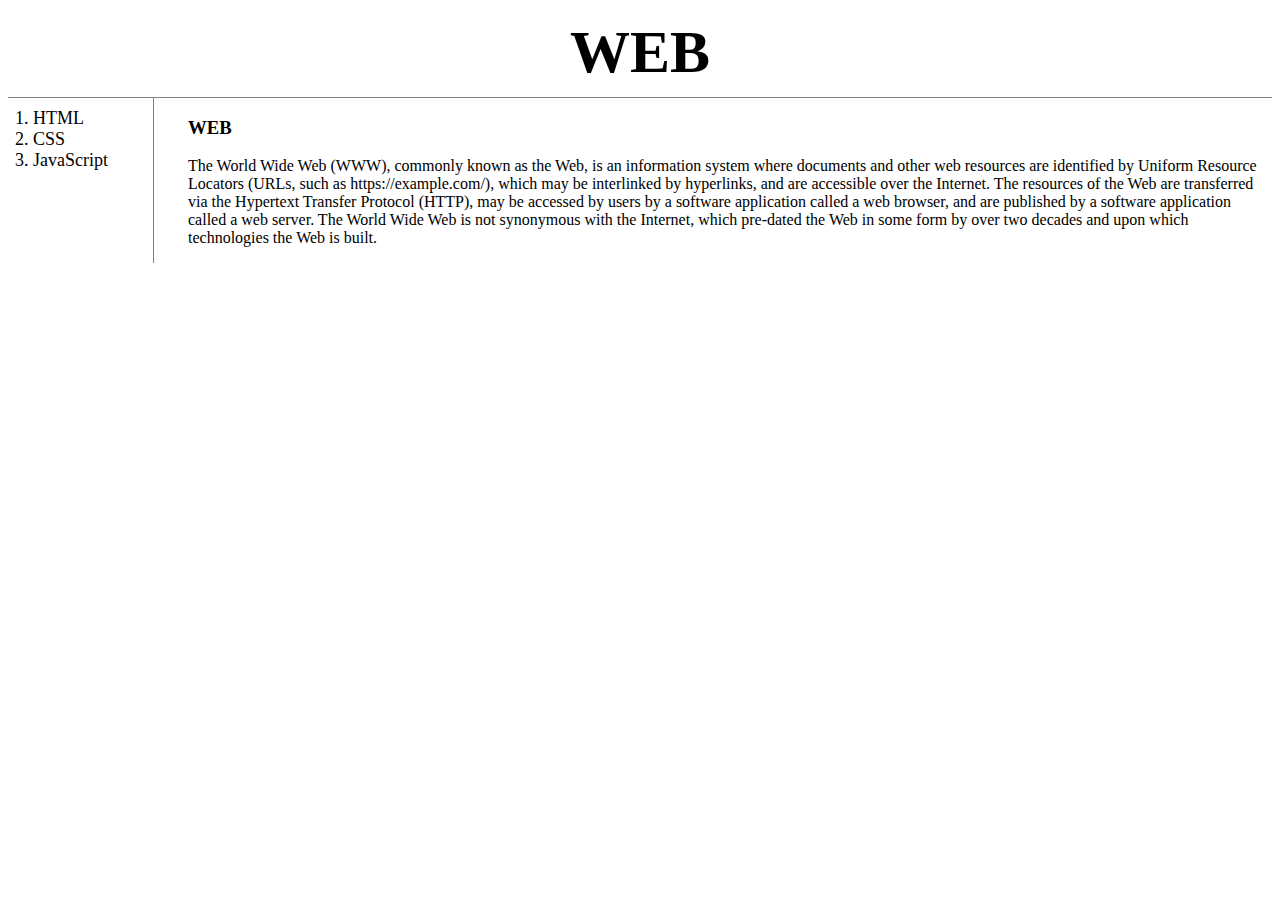
<file: HTML/index.html>
<!doctype html>
<html>
<head>
	<title>WEB - Welcome</title>
	<meta charset="utf-8" />
	<link rel="stylesheet" href="style.css">
</head>

<body>
	<h1><a href="index.html">WEB</a></h1>
	<div id="grid">
		<ol>
			<li><a href="1.html">HTML</a></li>
			<li><a href="2.html">CSS</a></li>
			<li><a href="3.html">JavaScript</a></li>
		</ol>
		<div id="article">
			<h3>WEB</h3>
			<p>
				The World Wide Web (WWW), commonly known as the Web, is an information system where documents and other web resources are identified by Uniform Resource Locators (URLs, such as https://example.com/), which may be interlinked by hyperlinks, and are accessible over the Internet. The resources of the Web are transferred via the Hypertext Transfer Protocol (HTTP), may be accessed by users by a software application called a web browser, and are published by a software application called a web server. The World Wide Web is not synonymous with the Internet, which pre-dated the Web in some form by over two decades and upon which technologies the Web is built.
			</p>
		</div>
	</div>
</body>
</html>
</file>
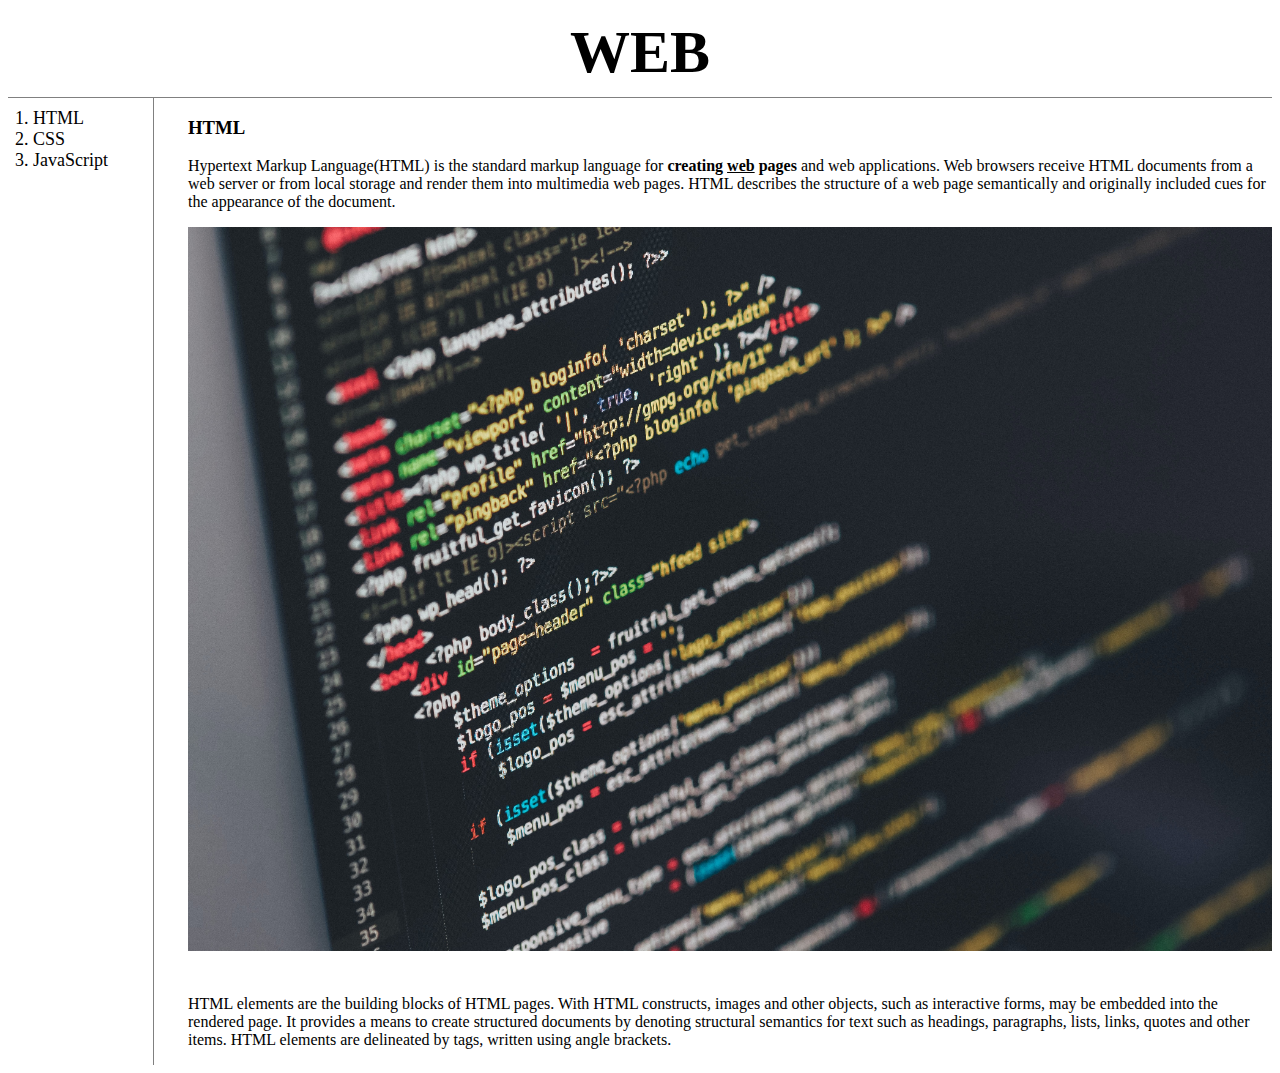
<file: HTML/1.html>
<!doctype html>
<html>
<head>
	<title>WEB - HTML</title>
	<meta charset="utf-8" />
	<link rel="stylesheet" href="style.css">
</head>

<body>
	<h1><a href="index.html">WEB</a></h1>
	<div id="grid">
		<ol>
			<li><a href="1.html">HTML</a></li>
			<li><a href="2.html">CSS</a></li>
			<li><a href="3.html">JavaScript</a></li>
		</ol>
		<div id="article">
			<h3>HTML</h3>
			<p>
				<a href="https://www.w3.org/TR/html52/" target="_blank" title="html5.2 specification">Hypertext Markup Language(HTML)</a> is the standard markup language for <strong>creating <u>web</u> pages</strong> and web applications.
				Web browsers receive HTML documents from a web server or from local storage and render them into multimedia web pages. HTML describes the structure of a web page semantically and originally included cues for the appearance of the document.
			</p>
			<img src="ex_img.jpg" width="100%"/>
			<p style="margin-top:40px;">
				HTML elements are the building blocks of HTML pages. With HTML constructs, images and other objects, such as interactive forms, may be embedded into the rendered page. It provides a means to create structured documents by denoting structural semantics for text such as headings, paragraphs, lists, links, quotes and other items. HTML elements are delineated by tags, written using angle brackets.
			</p>
		</div>
	</div>
</body>
</html>
</file>
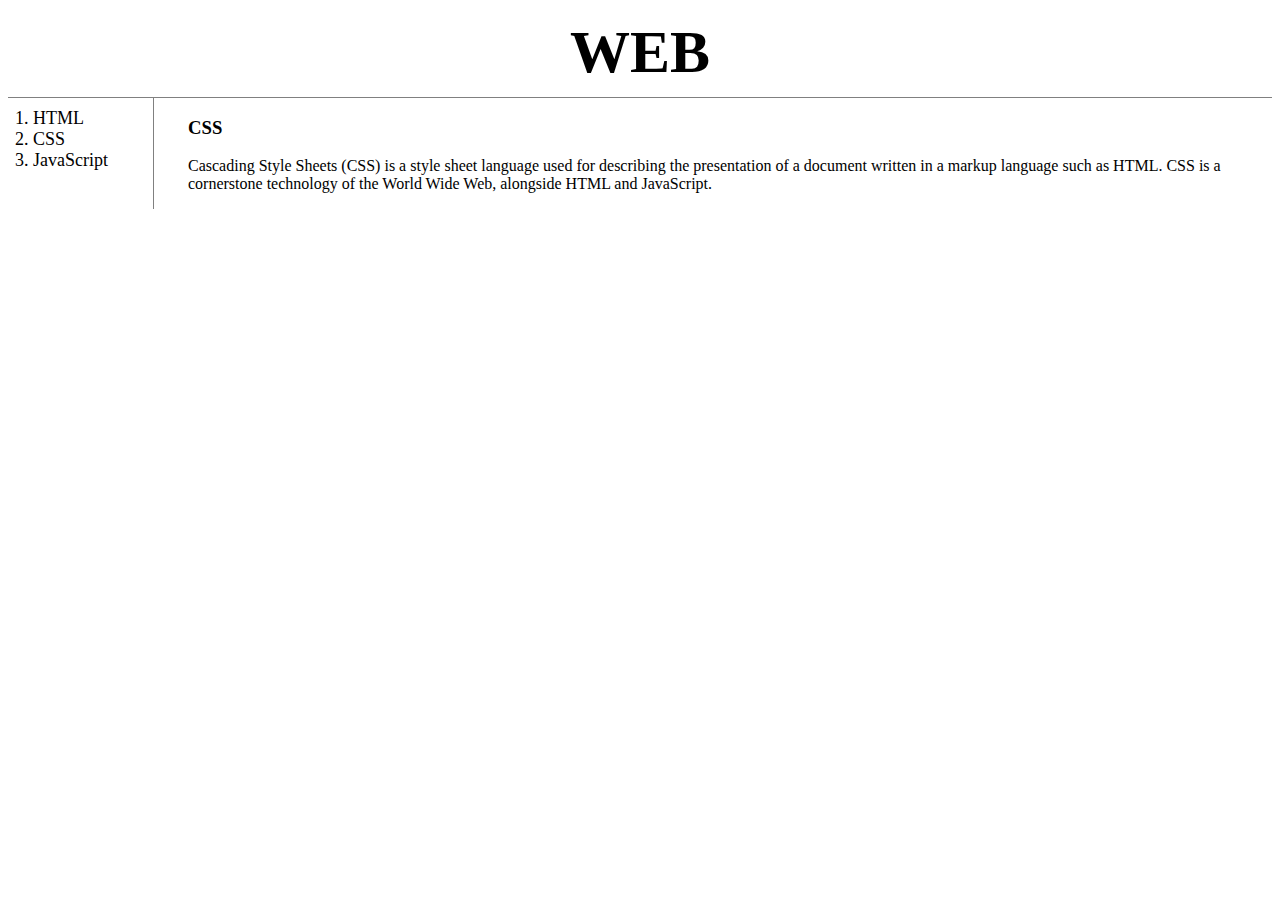
<file: HTML/2.html>
<!doctype html>
<html>
<head>
	<title>WEB - CSS</title>
	<meta charset="utf-8" />
	<link rel="stylesheet" href="style.css">
</head>
<!--
	디자인을 위한 태그들을 style이라는 공간에 작성하여 html이 정보제공에 집중할 수 있게 한다.
-->
<body>
	<h1><a href="index.html">WEB</a></h1>
	<div id="grid">
		<ol>
			<li><a href="1.html">HTML</a></li>
			<li><a href="2.html">CSS</a></li>
			<li><a href="3.html">JavaScript</a></li>
		</ol>
		<div>
			<h3>CSS</h3>
			<p>
				Cascading Style Sheets (CSS) is a style sheet language used for describing the presentation of a document written in a markup language such as HTML. CSS is a cornerstone technology of the World Wide Web, alongside HTML and JavaScript.
			</p>
		</div>
	</div>
	<!--
		div를 통해서 두 공간으로 구분
	-->
</body>
</html>
</file>
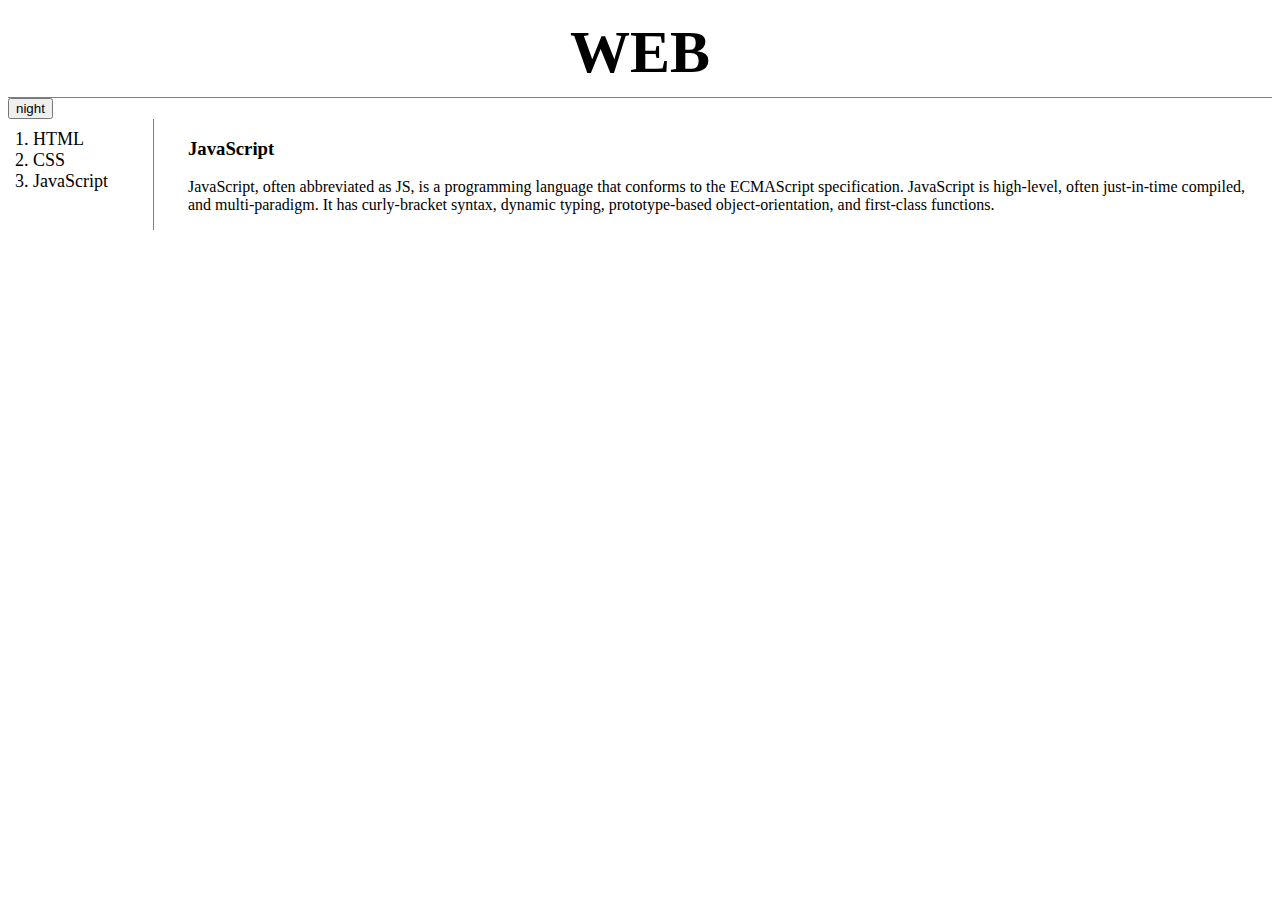
<file: HTML/3.html>
<!doctype html>
<html>
<head>
	<title>WEB - JavaScript</title>
	<meta charset="utf-8" />
	<link rel="stylesheet" href="style.css">
</head>

<body>
	<h1><a href="index.html">WEB</a></h1>
	<input type="button" value="night" onclick="
	var target = document.querySelector('body');
	if(this.value === 'night'){
	target.style.backgroundColor='black';
	target.style.color='white';
	this.value = 'day'

	var alist = document.querySelectorAll('a');
	var i = 0;
	while(i < alist.length){
		alist[i].style.color = 'powderblue';
		i += 1;
		}
	}
	else{
		target.style.backgroundColor='white';
		target.style.color='black';
		this.value = 'night'

		var alist = document.querySelectorAll('a');
		var i = 0;
		while(i < alist.length){
			alist[i].style.color = 'blue';
			i += 1;
			}
	}
	"/>
	<div id="grid">
		<ol>
			<li><a href="1.html">HTML</a></li>
			<li><a href="2.html">CSS</a></li>
			<li><a href="3.html">JavaScript</a></li>
		</ol>
		<div id="article">
			<h3>JavaScript</h3>
			<p>
				JavaScript, often abbreviated as JS, is a programming language that conforms to the ECMAScript specification. JavaScript is high-level, often just-in-time compiled, and multi-paradigm. It has curly-bracket syntax, dynamic typing, prototype-based object-orientation, and first-class functions.
			</p>
		</div>
	</div>
</body>
</html>
</file>
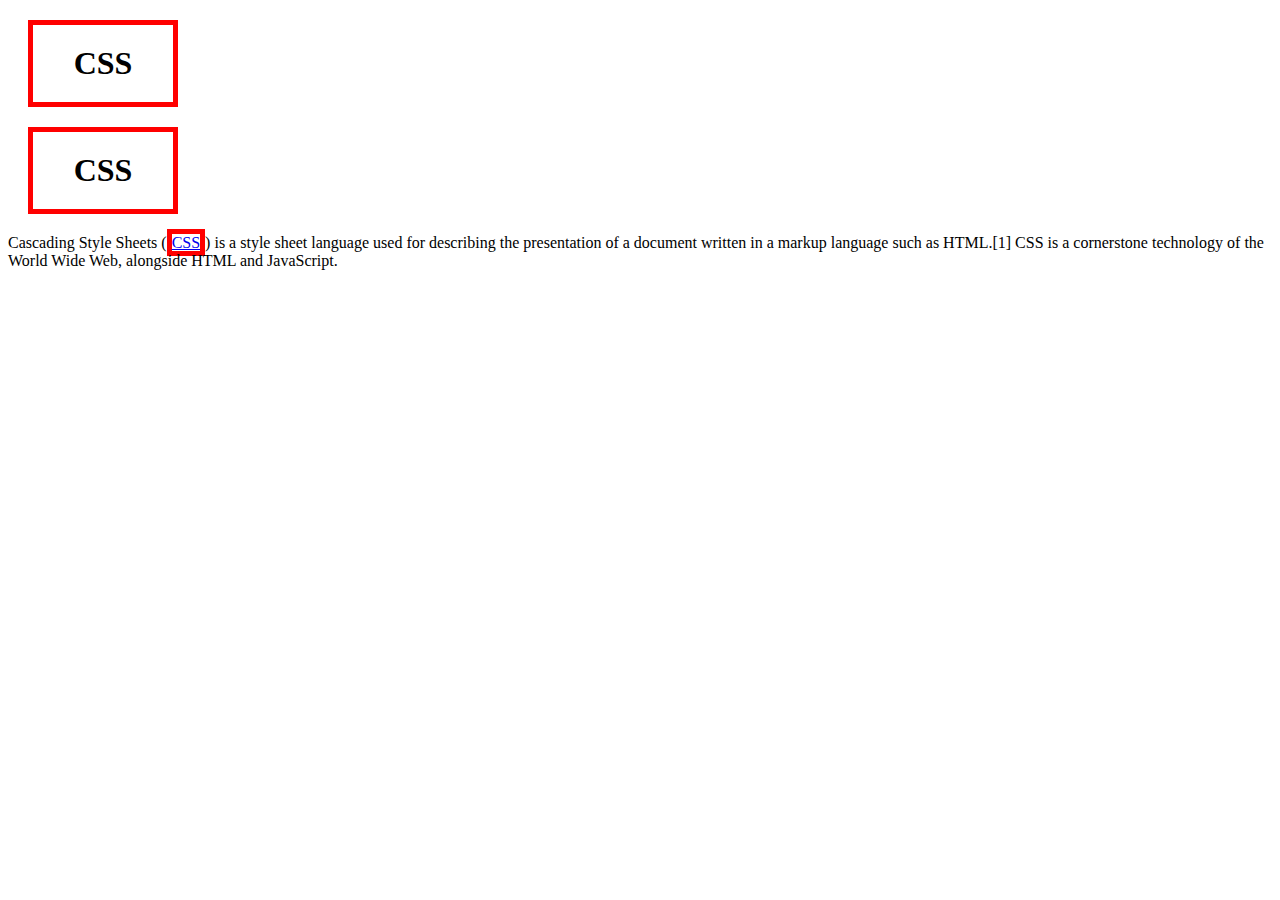
<file: HTML/box.html>
<!doctype html>
<html>
<head>
	<title>WEB - CSS</title>
	<meta charset="utf-8" />
	<style>
		h1, a{
			border:5px red solid;
		}
		h1{
			padding:20px;
			margin:20px;
			width:100px;
			text-align:center;
		}
		/*
			block level element
		h1{
			border-width:5px;
			border-color:red;
			border-style:solid;
			display:inline;				 inline element로 변환
		}
			inline level element
		a{
			border-width:5px;
			border-color:red;
			border-style:solid;
			display:block;		block elemnet로 변환
		*/
		}
	</style>
</head>
<body>
	<h1>CSS</h1>
	<h1>CSS</h1>
	<p>
		Cascading Style Sheets (<a href="http://naver.com">CSS</a>) is a style sheet language used for describing the presentation of a document written in a markup language such as HTML.[1] CSS is a cornerstone technology of the World Wide Web, alongside HTML and JavaScript.
	</p>
</body>
</html>
</file>
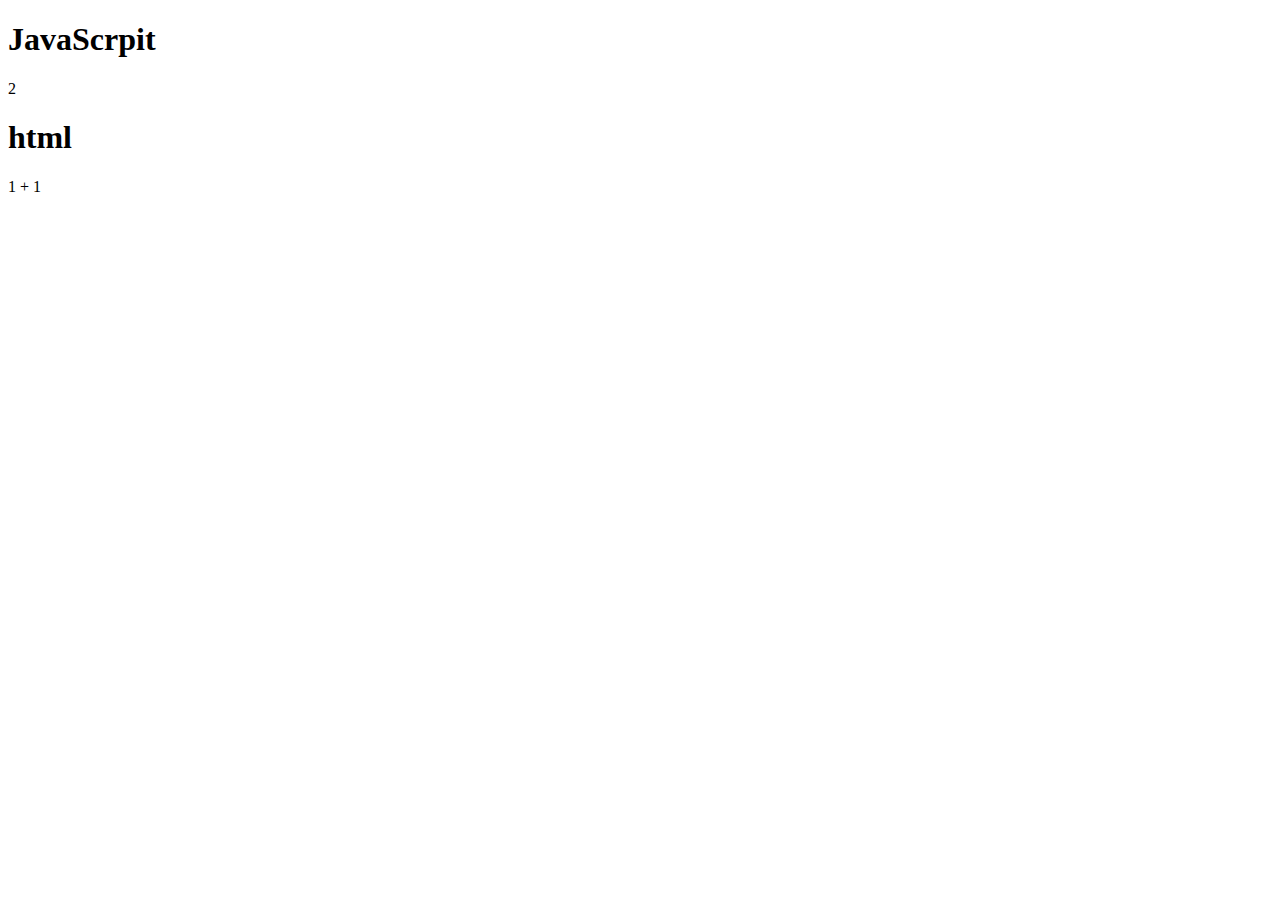
<file: HTML/ex1.html>
<!DOCTYPE html>
<html lang="en" dir="ltr">
	<head>
		<meta charset="utf-8">
		<title></title>
	</head>
	<body>
		<h1>JavaScrpit</h1>
		<script>
			document.write(1 + 1);
		</script>
		<h1>html</h1>
		1 + 1
	</body>
</html>
</file>
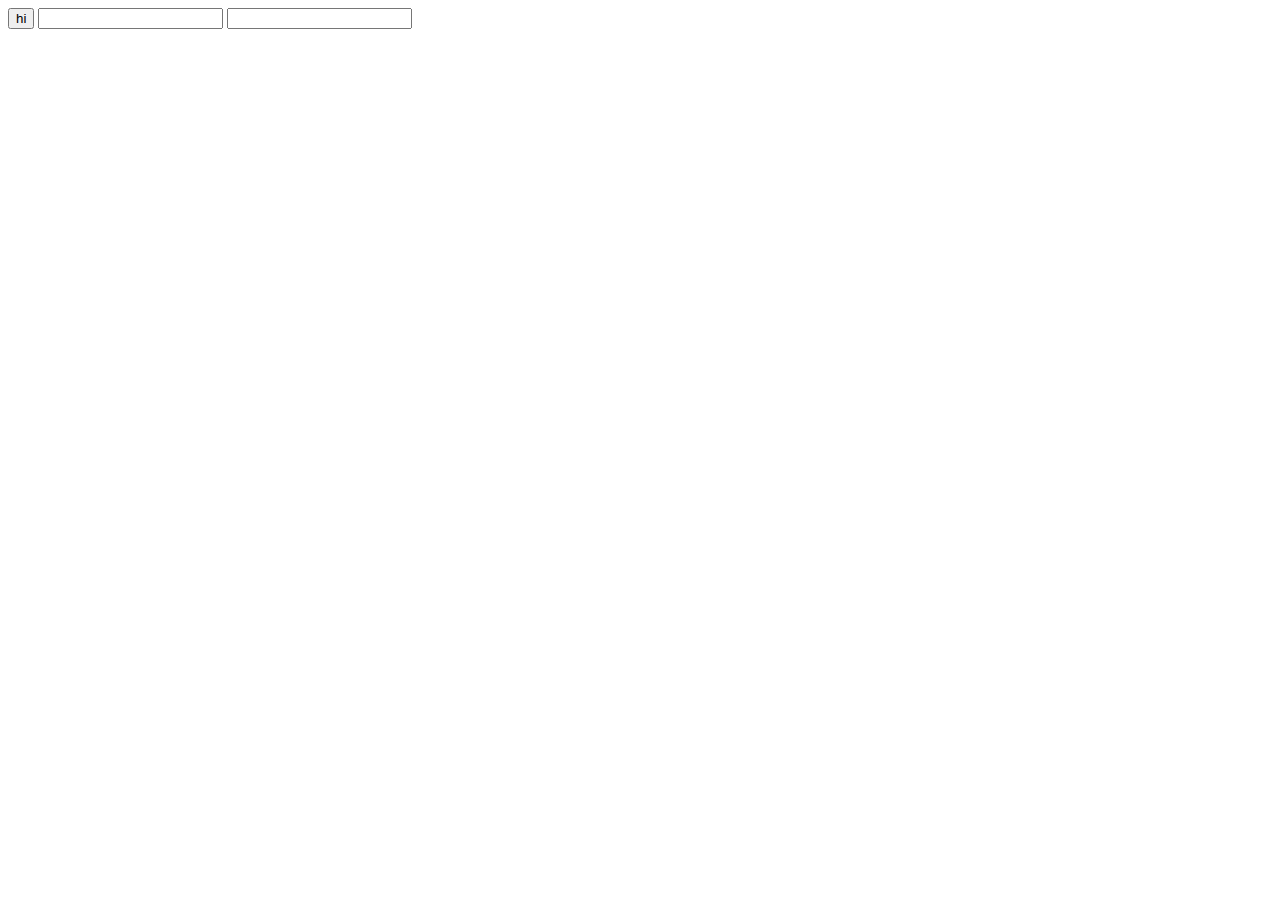
<file: HTML/ex2.html>
<!DOCTYPE html>
<html lang="en" dir="ltr">
	<head>
		<meta charset="utf-8">
		<title></title>
	</head>
	<body>
		<input type="button" value="hi" onclick="alert('hi')" />
		<input type="text" onchange="alert('changed')" />
		<input type="text" onkeydown="alert('key down!')" />
	</body>
</html>
</file>
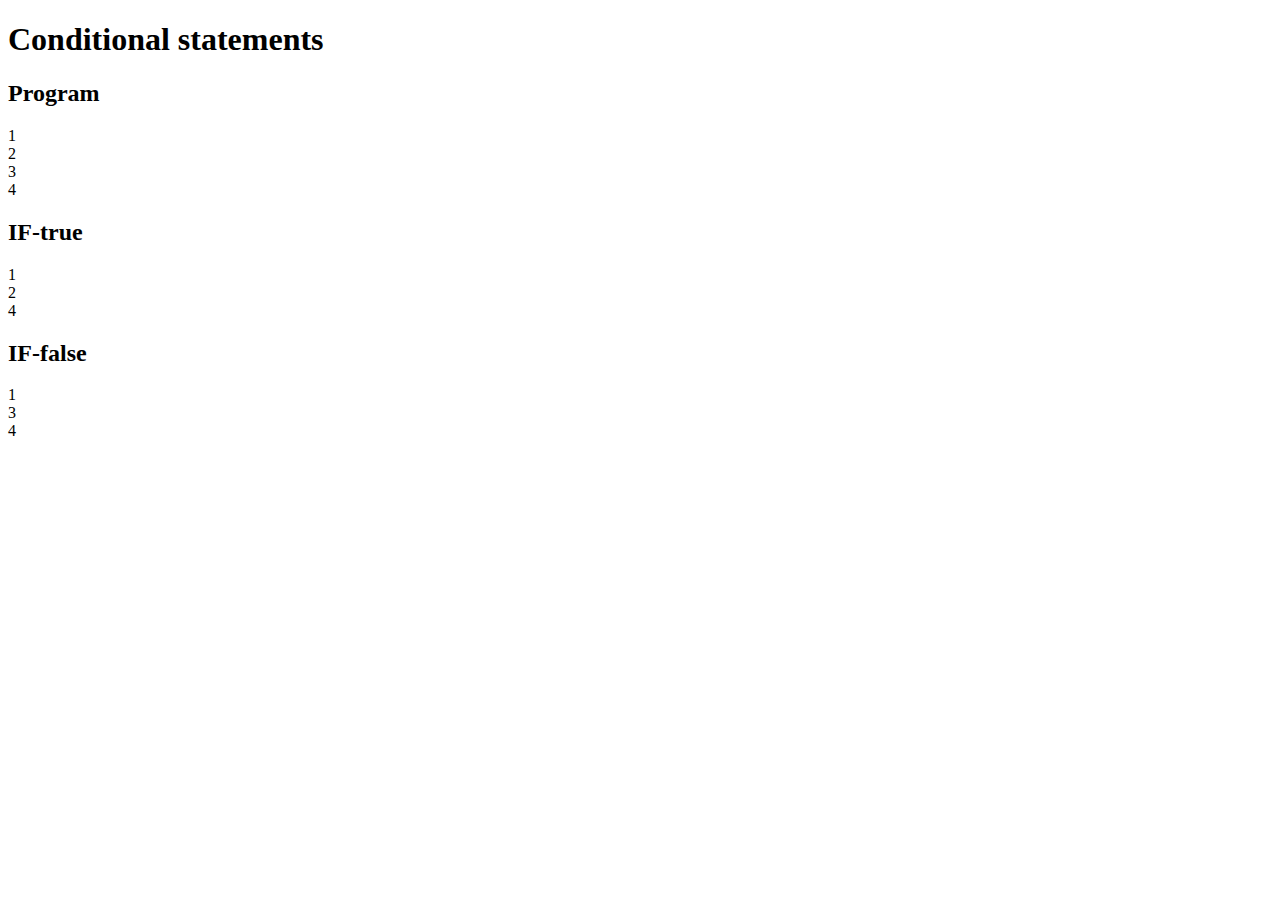
<file: HTML/ex5.html>
<!DOCTYPE html>
<html lang="en" dir="ltr">
	<head>
		<meta charset="utf-8">
		<title></title>
	</head>
	<body>
		<h1>Conditional statements</h1>
		<h2>Program</h2>
		<script>
			document.write("1<br />");
			document.write("2<br />");
			document.write("3<br />");
			document.write("4<br />");
		</script>
		<h2>IF-true</h2>
		<script>
			document.write("1<br />");
			if(true){
				document.write("2<br />");
			}
			else{document.write("3<br />");
			}
			document.write("4<br />");
		</script>
		<h2>IF-false</h2>
		<script>
			document.write("1<br />");
			if(false){
				document.write("2<br />");
			}
			else{document.write("3<br />");
			}
			document.write("4<br />");
		</script>
	</body>
</html>
</file>
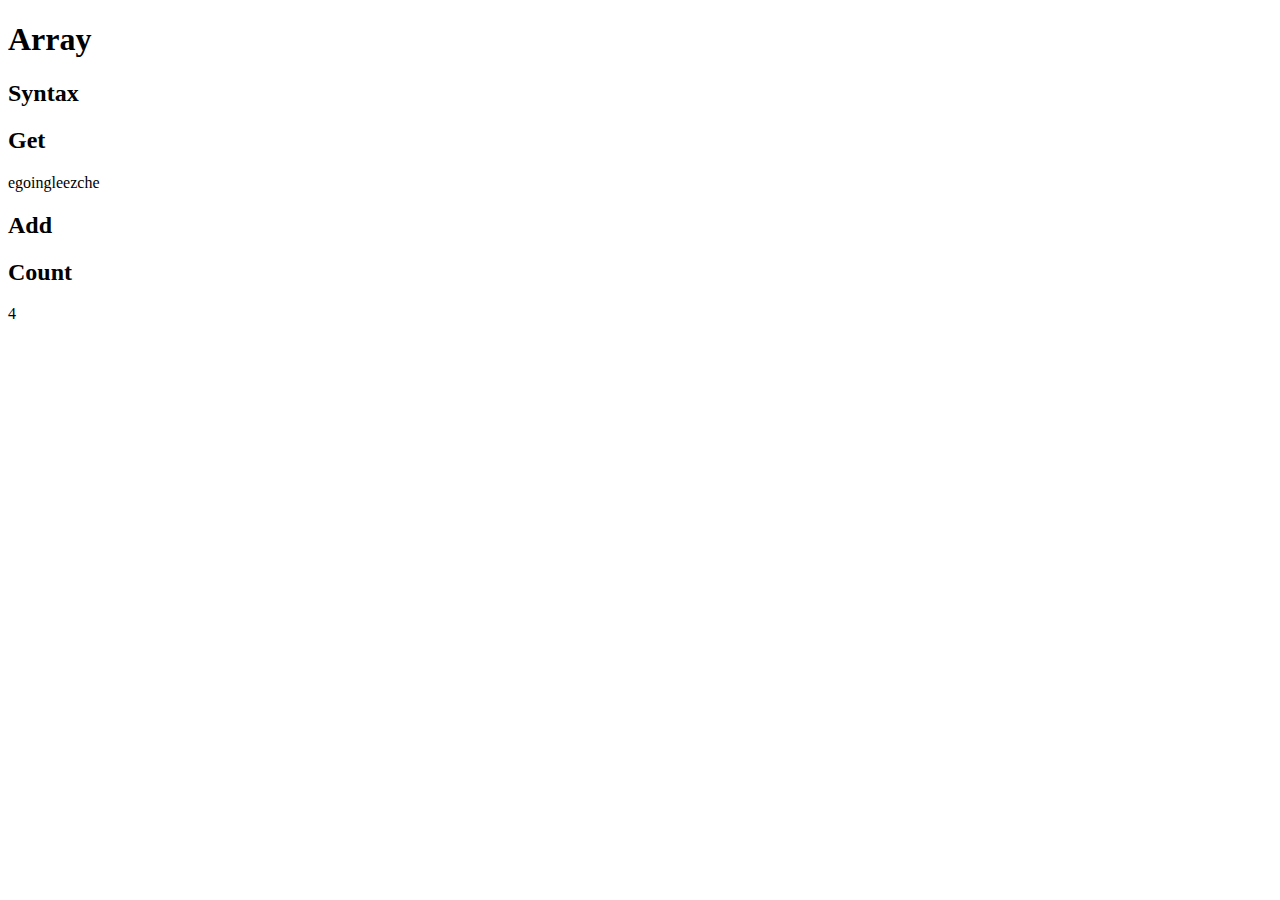
<file: HTML/ex6.html>
<!DOCTYPE html>
<html lang="en" dir="ltr">
	<head>
		<meta charset="utf-8">
		<title></title>
	</head>
	<body>
		<h1>Array</h1>
		<h2>Syntax</h2>
		<script>
			var names = ["egoing", "leezche"];
		</script>

		<h2>Get</h2>
		<script>
			document.write(names[0]);
			document.write(names[1]);
		</script>

		<h2>Add</h2>
		<script>
			names.push("sangbin");
			names.push("duru");
		</script>

		<h2>Count</h2>
		<Script>
			document.write(names.length);
		</Script>
	</body>
</html>
</file>
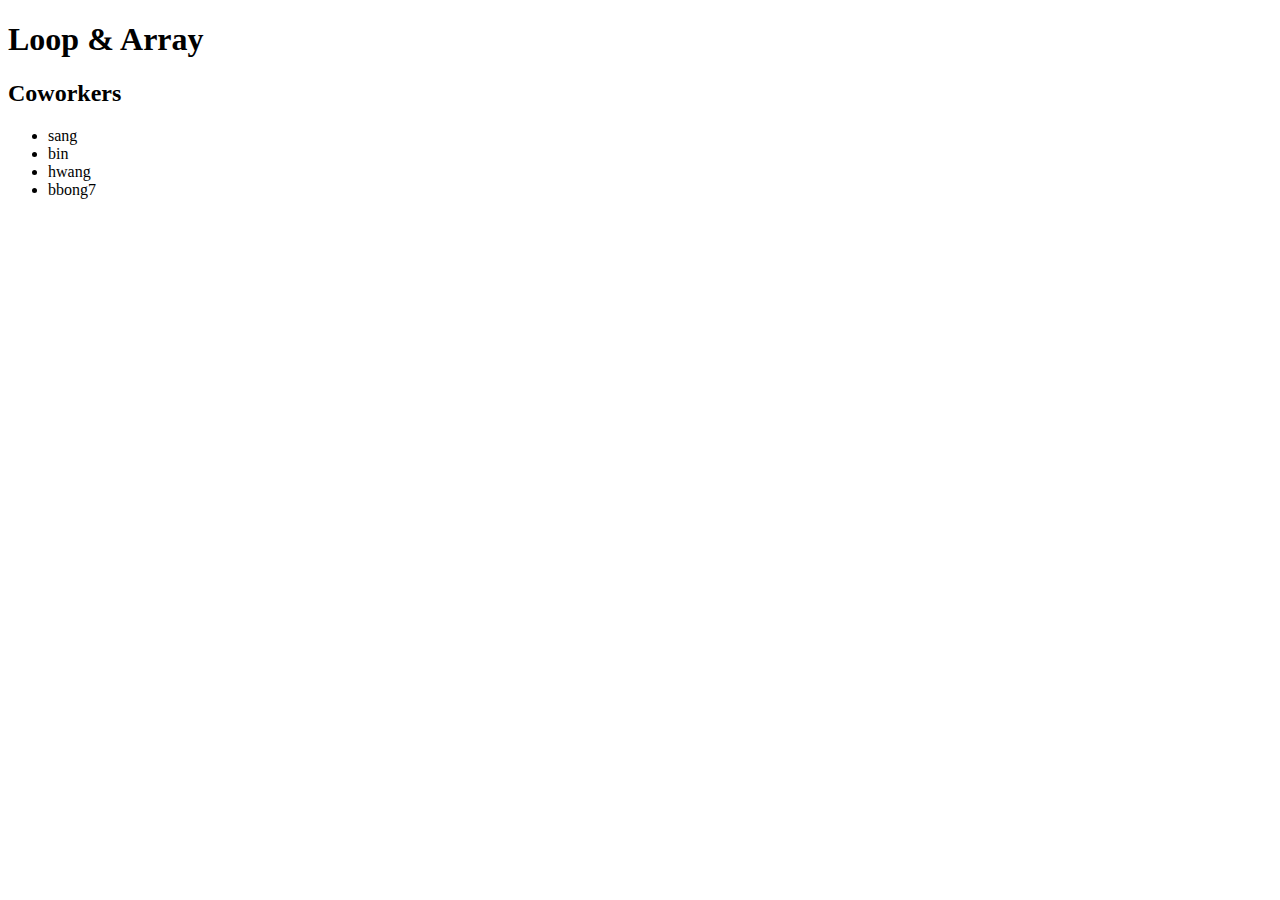
<file: HTML/ex8.html>
<!DOCTYPE html>
<html lang="en" dir="ltr">
	<head>
		<meta charset="utf-8">
		<title></title>
	</head>
	<body>
		<h1>Loop & Array</h1>
		<script>
			var coworkers = ['sang', 'bin', 'hwang', 'bbong7'];
		</script>
		<h2>Coworkers</h2>
		<ul>
			<script>
				var i = 0;
				while(coworkers[i] != null){
					document.write('<li>' + coworkers[i] + '</li>');
					i += 1;
				}
			</script>
		</ul>
	</body>
</html>
</file>
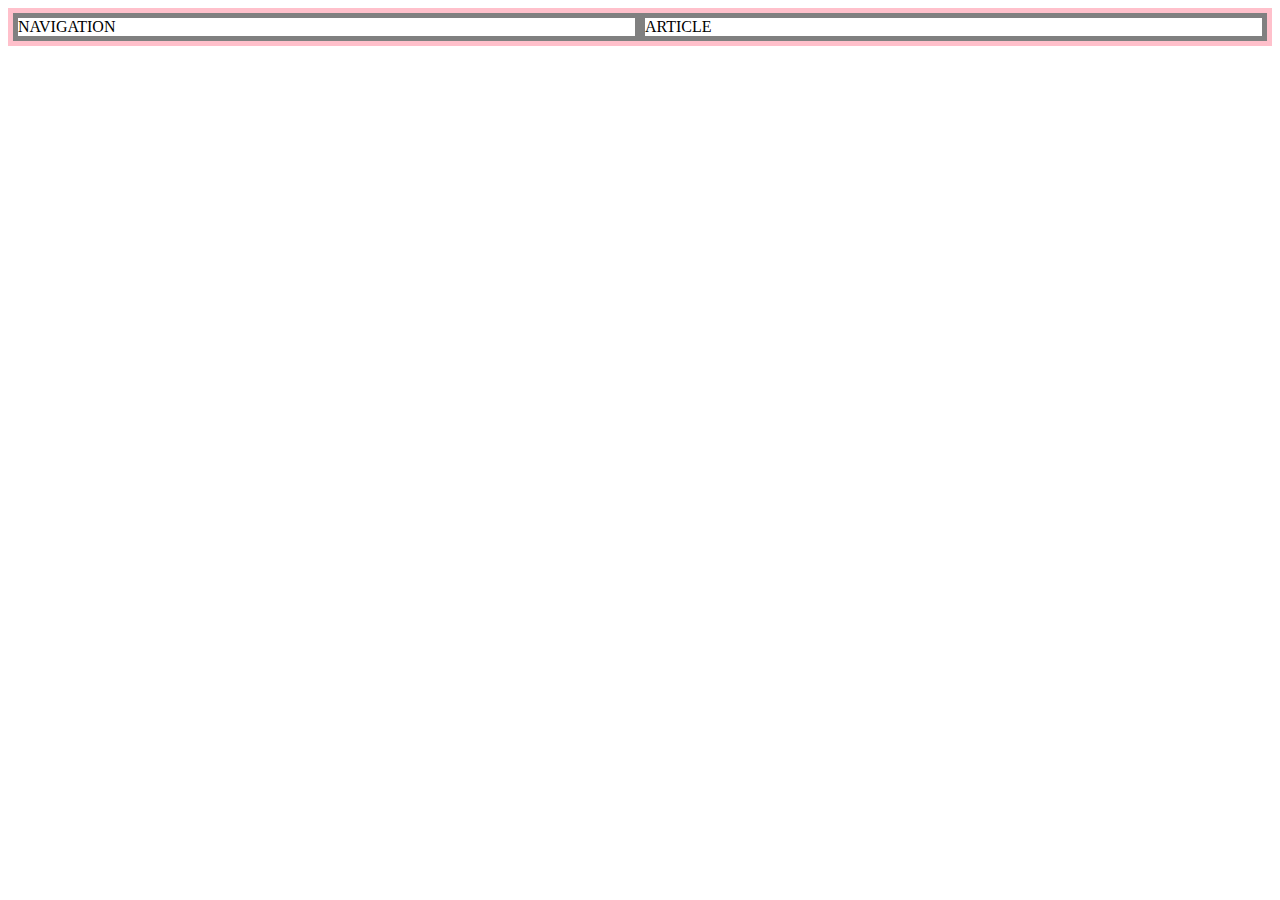
<file: HTML/grid.html>
<!DOCTYPE html>
<html lang=kr dir="ltr">
	<head>
		<meta charset="utf-8">
		<title></title>
		<style>
			div{
				border:5px solid gray;
			}
			#grid{
				border:5px solid pink;
				display:grid;
				grid-template-columns: 1fr 1fr;
			}
		</style>
	</head>
	<body>
		<div id="grid">
			<div>NAVIGATION</div>
			<div>ARTICLE</div>
		</div>
	</body>
</html>
</file>
<file: HTML/style.css>
<style>
	body{
		margin:0;
	}
	h1{
		font-size:60px;
		text-align:center;
		border-bottom:1px solid gray;
		margin:0;
		padding: 10px;
	}
	a{
		color:black;
		text-decoration:none;
	}
	/*
		 .은 class #은 id 	id > class > tag
	*/
	#grid{
		display:grid;
		grid-template-columns: 150px 1fr;
	}
	#grid ol{
		font-size:18px;
		border-right:1px solid gray;
		width:100px;
		margin:0;
		margin-left: 15px;
		padding:10px;
		padding-right: 20px;
	}
	#grid div{
		padding-left: 30px;
	}
	@media(max-width:800px){
		#grid{
			display:block;
		}
		#grid ol{
			border-right:none;
		}
		h1{
			border-bottom: none;
		}
	}
</style>
</file>
